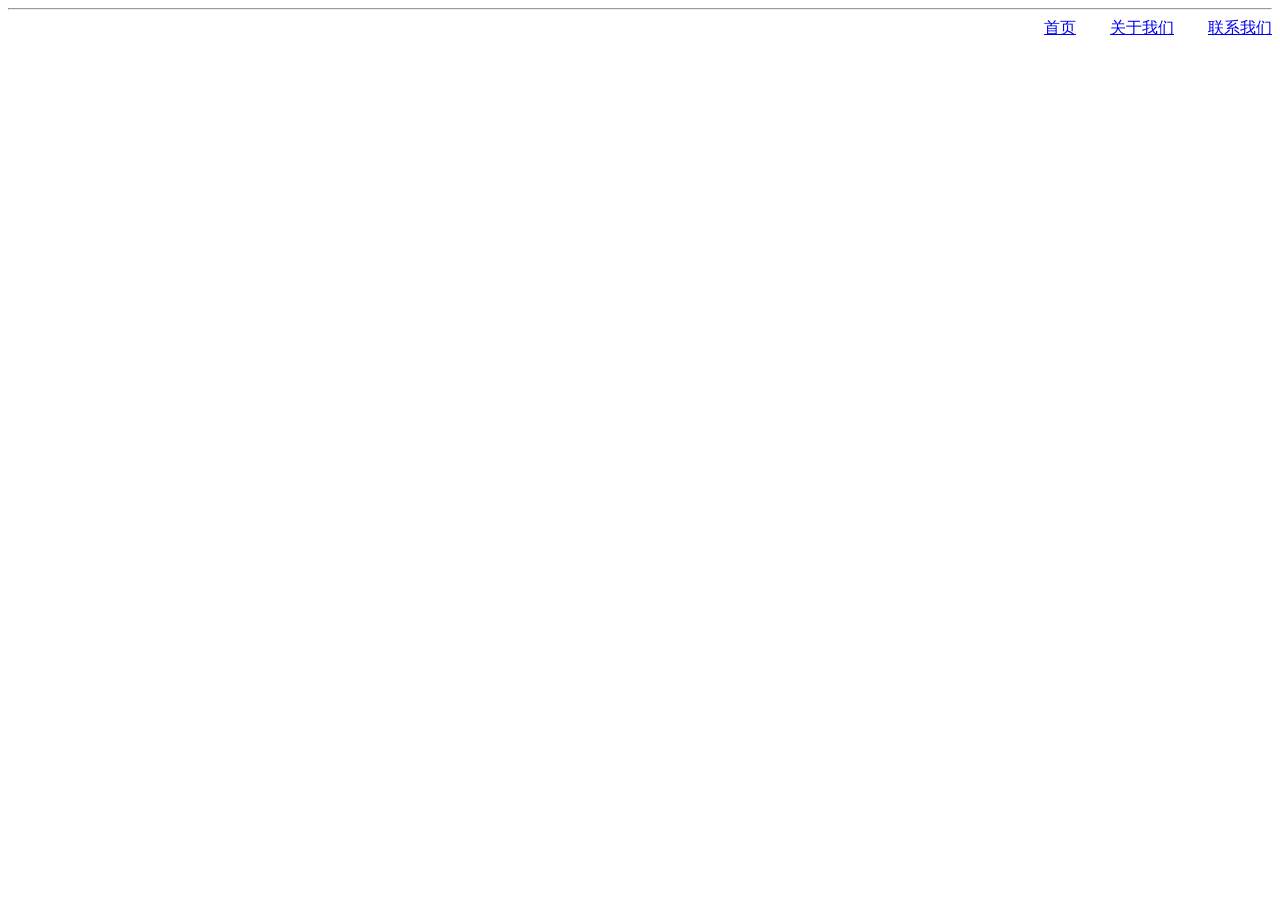
<file: pageandlabel.html>
<!DOCTYPE html>
<html lang="en">

<head>
    <meta charset="UTF-8">
    <meta name="viewport" content="width=device-width, initial-scale=1.0">
    <title>Document</title>
    <style>
        .nav01 {
            text-align: right;
        }

        a.nav002 {
            margin:0 0 0 30px;
        }
    </style>

</head>

<body>
    <hr>
    <div class="nav01">
        <a href="#">首页</a>
        <a href="#" class="nav002">关于我们</a>
        <a href="#" class="nav002">联系我们</a>
    </div>
</body>
</file>
